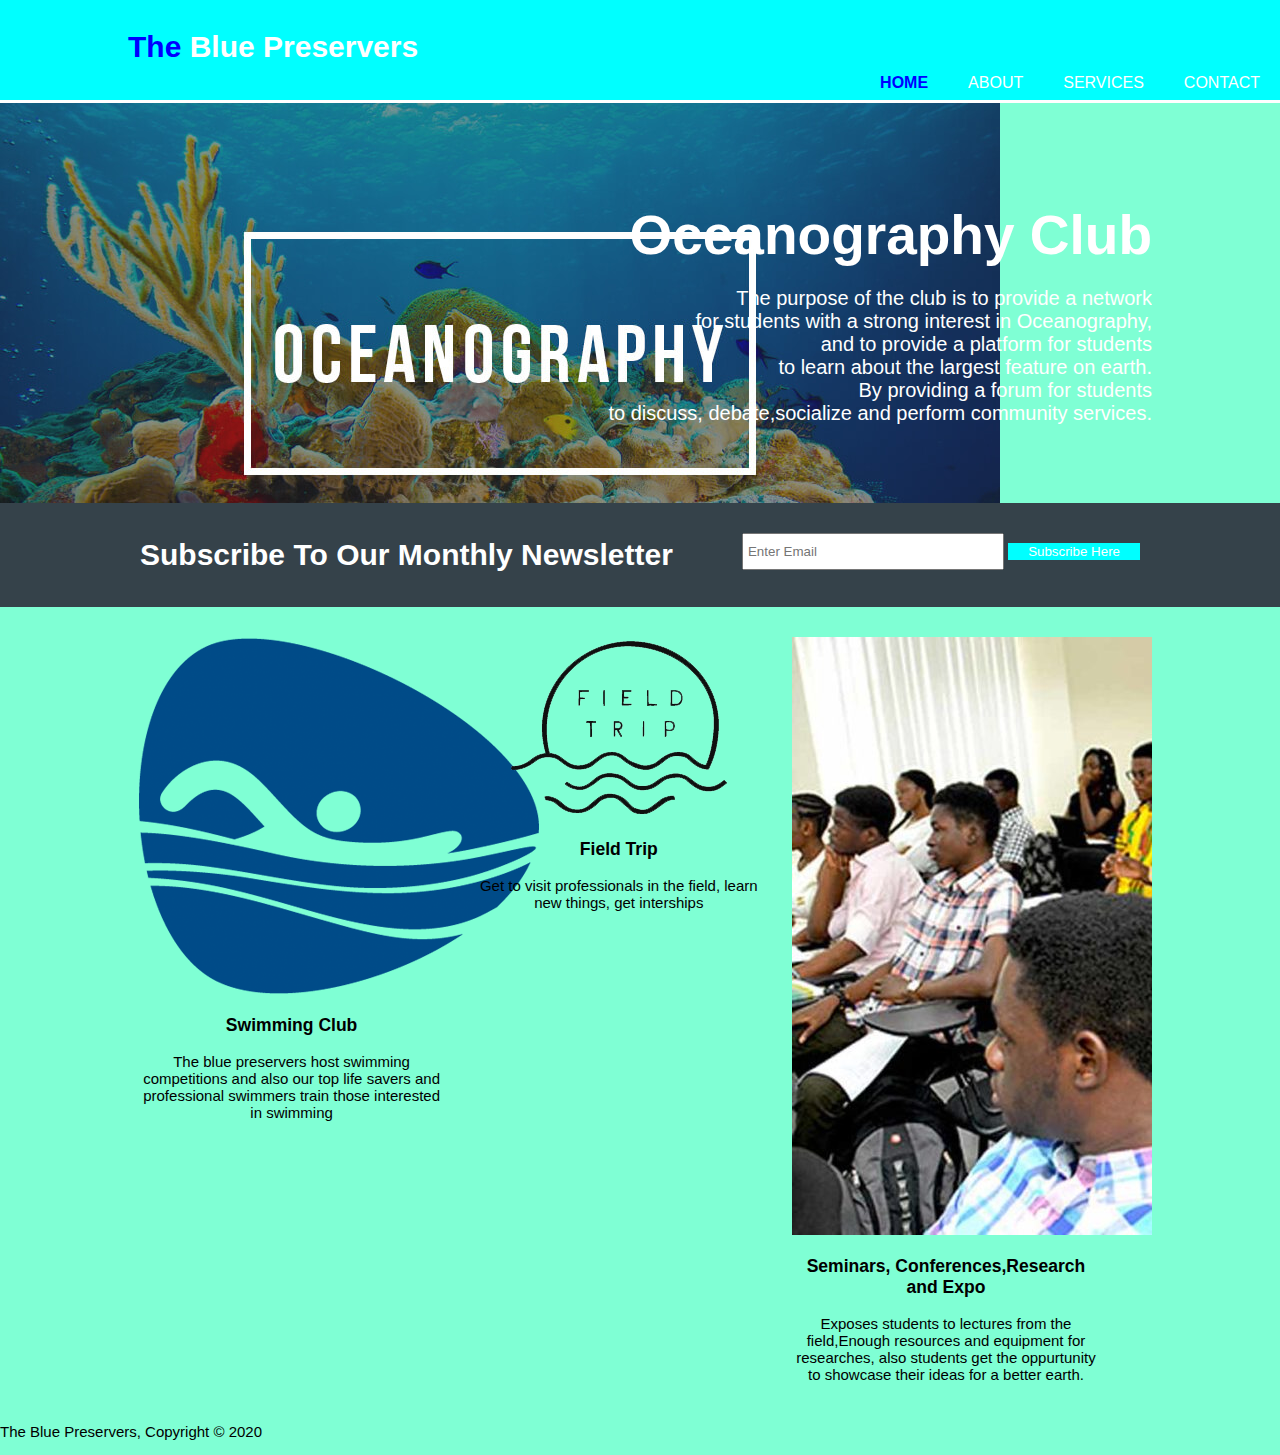
<file: index.html>
<!DOCTYPE html>
<html lang="en">
<head>
    <meta charset="UTF-8">
    <meta name="viewport" content="width=device-width, initial-scale=1.0">
    <title> The Blue Preservers |  Welcome</title>
    <link rel="stylesheet" href="./css/style.css">
</head>
<body>
   
             <!--Header-->
             <header id="main-header">
                <div class="container">
                    <div id="branding">
                        <h1><span class="highlight">The </span>Blue Preservers</h1>

                    </div>
                </div>
                <nav>
                    <ul>
                        <li class="current"><a href="index.html">Home</a> </li>
                        <li><a href="about.html">About</a> </li>
                        <li><a href="services.html">Services</a> </li>
                        <li><a href="contact.html">contact</a> </li>
                    </ul>
                </nav>
            </div>
             </header>
             <!--Section-->
             <section id="showcase">
                 <div class="container">
                    <h1>Oceanography Club</h1>
                    <p> The purpose of the club is to provide a network <br> for students with a strong interest in Oceanography,<br> and to provide a platform for students <br>to learn about the largest feature on earth.<br> By providing a forum for students <br>to discuss, debate,socialize and perform community services.</p>
                 </div>

             </section>
             <section id="newsletter">
                 <div class="container">
                     <h1>Subscribe To Our Monthly Newsletter</h1>
                    <form>
                        <input type="email" placeholder="Enter Email">
                        <button type="submit" class="button_1">Subscribe Here</button>
                    </form>
                 </div>

             </section>
             <section id="boxes">
                <div class="container">
                    <div class="box">
                        <img src="./images/swimlogo.png">
                        <h3>Swimming Club</h3>
                        <p>The blue preservers host swimming competitions and also our top life savers and professional swimmers train those interested in swimming</p>
                    </div>
                    <div class="box">
                        <img src="./images/fieldtrip logo.png">
                        <h3>Field Trip</h3>
                        <p>Get to visit professionals in the field, learn new things, get interships</p>

                    </div>
                    <div class="box">
                        <img src="./images/classes.png">
                        <h3>Seminars, Conferences,Research and Expo</h3>
                        <p>Exposes students to lectures from the field,Enough resources and equipment for researches, also students get the oppurtunity to showcase their ideas for a better earth.</p>

                    </div>
                </div>
             </section>
             

             <!--Footer-->
             <footer>
                 <p>The Blue Preservers, Copyright &copy; 2020</p>
             </footer>
</body>
</html>
</file>
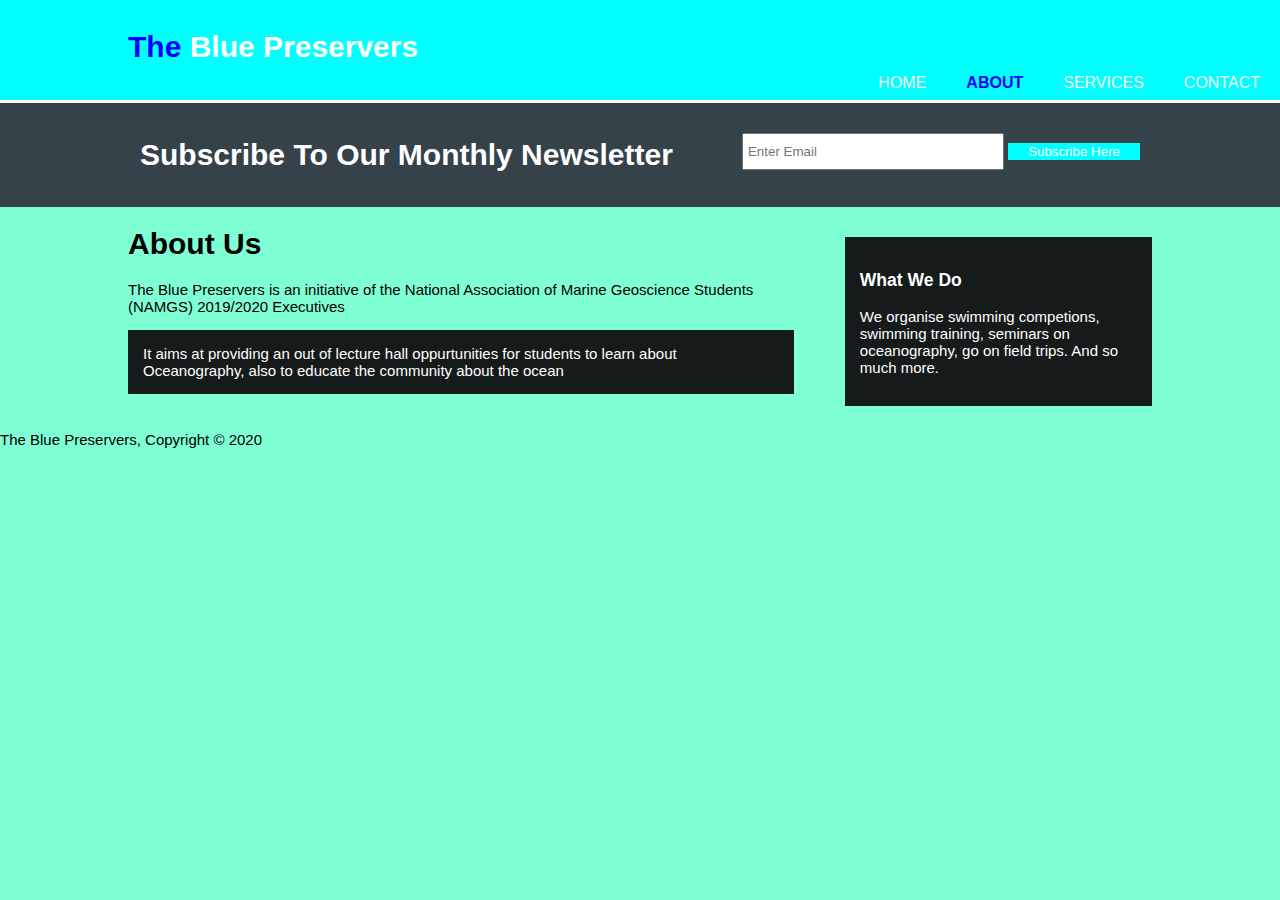
<file: about.html>
<!DOCTYPE html>
<html lang="en">
<head>
    <meta charset="UTF-8">
    <meta name="viewport" content="width=device-width, initial-scale=1.0">
    <title> The Blue Preservers |  About</title>
    <link rel="stylesheet" href="./css/style.css">
</head>
<body>
   
             <!--Header-->
             <header id="main-header">
                <div class="container">
                    <div id="branding">
                        <h1><span class="highlight">The </span>Blue Preservers</h1>

                    </div>
                </div>
                <nav>
                    <ul>
                        <li><a href="index.html">Home</a> </li>
                        <li class="current"><a href="about.html">About</a> </li>
                        <li><a href="services.html">Services</a> </li>
                        <li><a href="contact.html">contact</a> </li>
                    </ul>
                </nav>
            </div>
             </header>
             <!--Section-->
            
             <section id="newsletter">
                 <div class="container">
                     <h1>Subscribe To Our Monthly Newsletter</h1>
                    <form>
                        <input type="email" placeholder="Enter Email">
                        <button type="submit" class="button_1">Subscribe Here</button>
                    </form>
                 </div>

             </section>
            
                </div>
             </section>
             <section id="main">
                 <div class="container">
                    <article id="main-col">
                        <h1 class="page-title"> About Us</h1>
                        <p> The Blue Preservers is an initiative of the National Association of Marine Geoscience Students (NAMGS) 2019/2020 Executives</p>
                        <p class="dark">It aims at providing an out of lecture hall oppurtunities for students to learn about Oceanography, also to  educate the community about the ocean</p>
                          
                    </article>
                    <aside id="sidebar">
                        <div class="dark">
                        <h3>What We Do</h3>
                        <p>We organise swimming competions, swimming training, seminars on oceanography, go on field trips. And so much more.</p>
                        </div>
                    </aside>
                 </div>

             </section>

             <!--Footer-->
             <footer>
                 <p>The Blue Preservers, Copyright &copy; 2020</p>
             </footer>
</body>
</html>
</file>
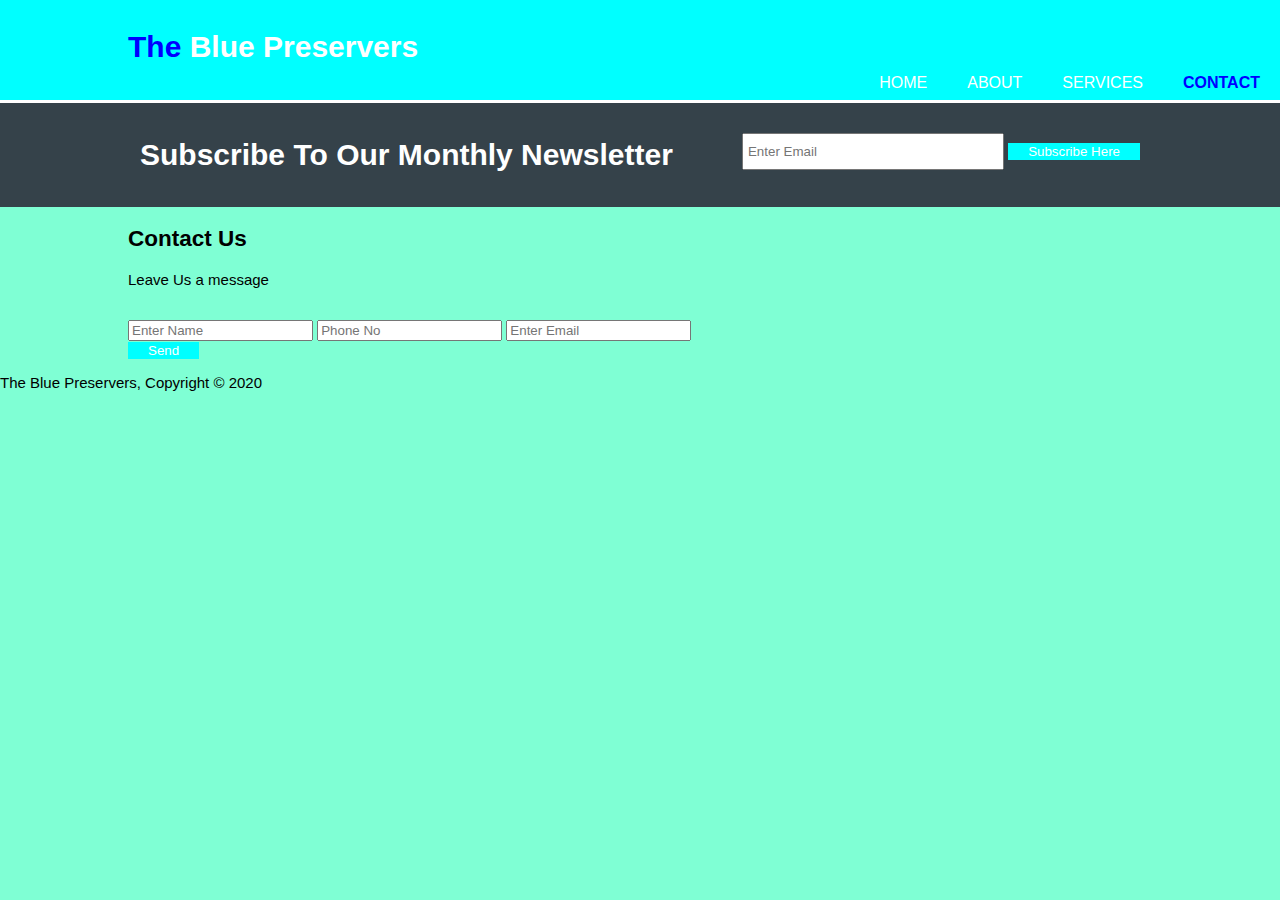
<file: contact.html>
<!DOCTYPE html>
<html lang="en">
<head>
    <meta charset="UTF-8">
    <meta name="viewport" content="width=device-width, initial-scale=1.0">
    <title> The Blue Preservers |  Contact</title>
    <link rel="stylesheet" href="./css/style.css">
</head>
<body>
   
             <!--Header-->
             <header id="main-header">
                <div class="container">
                    <div id="branding">
                        <h1><span class="highlight">The </span>Blue Preservers</h1>

                    </div>
                </div>
                <nav>
                    <ul>
                        <li><a href="index.html">Home</a> </li>
                        <li ><a href="about.html">About</a> </li>
                        <li><a href="services.html">Services</a> </li>
                        <li class="current"><a href="contact.html">contact</a> </li>
                    </ul>
                </nav>
            </div>
             </header>
             <!--Section-->
            
             <section id="newsletter">
                 <div class="container">
                     <h1>Subscribe To Our Monthly Newsletter</h1>
                    <form>
                        <input type="email" placeholder="Enter Email">
                        <button type="submit" class="button_1">Subscribe Here</button>
                    </form>
                 </div>

             </section>
            
                </div>
             </section>
             <section id="main">
                 <div class="container">
                   <h2> Contact Us</h2>
                    
                        <p>Leave Us a message</p>
                        <div>
                            <form action="message">
                        <label for="Message"></label><br>
                            <text area="text" placeholder=" Leave A Comment">
                            </form>
                        </div>
                    
                        <form action="Contact Us">
                            <input type="text" placeholder="Enter Name">
                            <input type="Phone" placeholder="Phone No">
                            <input type="email" placeholder="Enter Email">
                            
                            

                        </form>
                    
                        <button class="button_1" type="submit">
                            Send
                        </button>
                 </div>

             </section>

             <!--Footer-->
             <footer>
                 <p>The Blue Preservers, Copyright &copy; 2020</p>
             </footer>
</body>
</html>
</file>
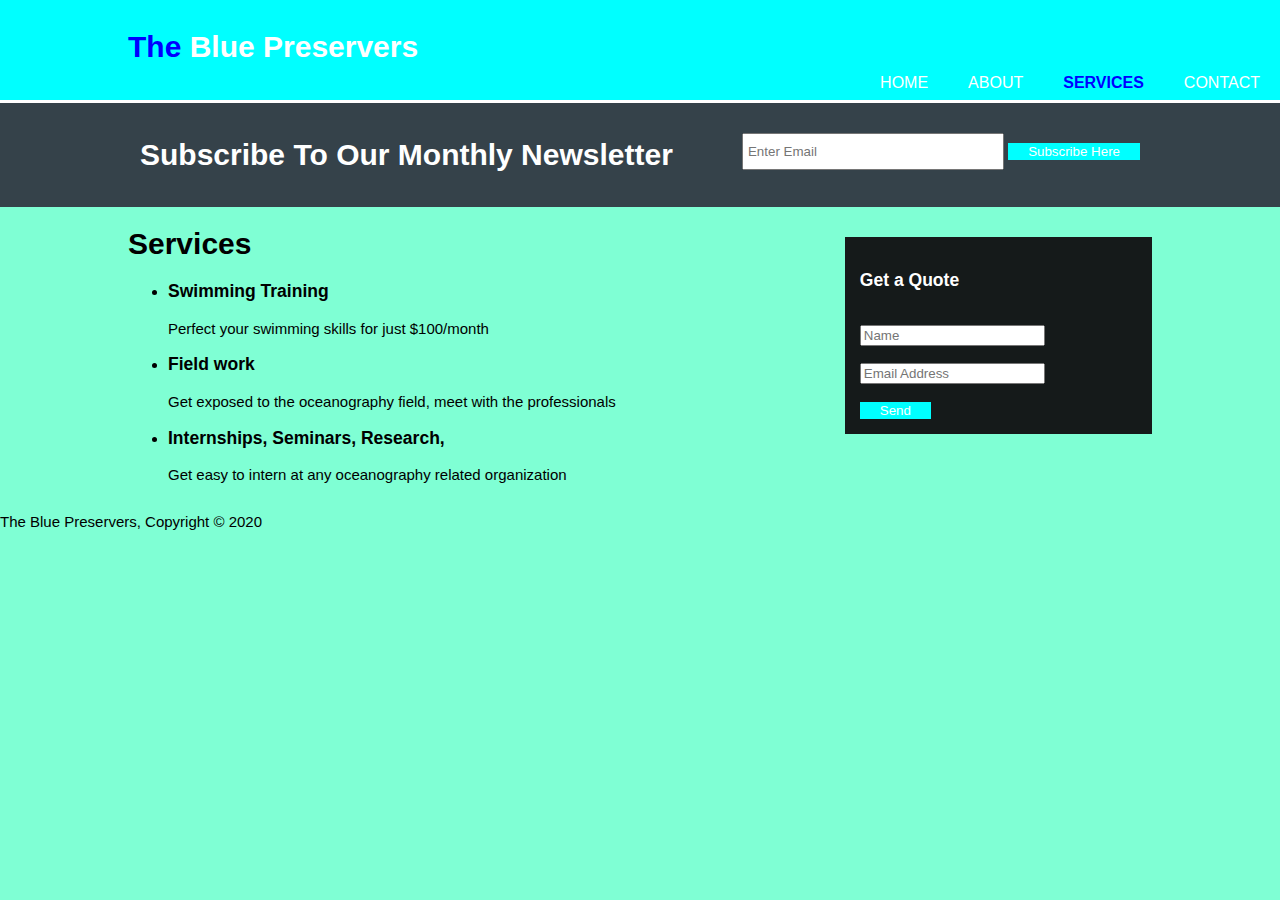
<file: services.html>
<!DOCTYPE html>
<html lang="en">
<head>
    <meta charset="UTF-8">
    <meta name="viewport" content="width=device-width, initial-scale=1.0">
    <title> The Blue Preservers |  Services</title>
    <link rel="stylesheet" href="./css/style.css">
</head>
<body>
   
             <!--Header-->
             <header id="main-header">
                <div class="container">
                    <div id="branding">
                        <h1><span class="highlight">The </span>Blue Preservers</h1>

                    </div>
                </div>
                <nav>
                    <ul>
                        <li><a href="index.html">Home</a> </li>
                        <li><a href="about.html">About</a> </li>
                        <li class="current"><a href="services.html">Services</a> </li>
                        <li><a href="contact.html">contact</a> </li>
                    </ul>
                </nav>
            </div>
             </header>
             <!--Section-->
            
             <section id="newsletter">
                 <div class="container">
                     <h1>Subscribe To Our Monthly Newsletter</h1>
                    <form>
                        <input type="email" placeholder="Enter Email">
                        <button type="submit" class="button_1">Subscribe Here</button>
                    </form>
                 </div>

             </section>
            
                </div>
             </section>
             <section id="main">
                 <div class="container">
                    <article id="main-col">
                        <h1 class="page-title"> Services</h1>
                        
                          
                        <ul id="services">
                            <li>
                                <h3>Swimming Training</h3>
                                <p>Perfect your swimming skills for just $100/month</p>
                            </li>
                            <li>
                            <h3>Field work</h3>
                            <p>Get exposed to the oceanography field, meet with the professionals</p>
                                </li>
                                <li>
                            <h3>Internships, Seminars, Research,</h3>
                            <p>Get easy to intern at any oceanography related organization </p>
                                </li>
                        </ul>

                    </article>
                    <aside id="sidebar">
                        <div class="dark">
                        <h3>Get a Quote</h3>
                        <form class="quote">
                            <div>
                                <label for="Name"></label><br>
                                <input type="text" placeholder="Name">
                            </div>
                            <div>
                                <label for="Email"></label><br>
                                <input type="email" placeholder="Email Address">
                            </div>
                            <div>
                                <label for="Message"></label><br>
                                <text area="text" placeholder=" Leave A Comment">
                            </div>
                            <button class="button_1" type="submit">
                                Send
                            </button>



                        </form>
                        </div>
                    </aside>
                 </div>

             </section>

             <!--Footer-->
             <footer>
                 <p>The Blue Preservers, Copyright &copy; 2020</p>
             </footer>
</body>
</html>
</file>
<file: css/style.css>
body{
    font-family: Arial, Helvetica, sans-serif;
    font-size: 15px;
    line-height: normal;
    padding: 0;
    margin: 0;
    background-color: aquamarine;
}
.container{
    width: 80%;
    margin: auto;
    overflow: hidden;
}
 ul{
    margin: 0;
    padding: o;
    
}

.button_1{
    height: 38;
    background: aqua;
    border: 0;
    padding-left: 20px;
    padding-right: 20px;
    color: #ffffff;


    
}

.dark{
    padding: 15px;
    background: rgb(21, 26, 26);
    color: #ffffff;
    margin-top: 10px;
    margin-bottom: 10px;
    
}

/*Header**/
header{
    background: aqua;
    color: white;
    padding-top: 30px;
    min-height: 70px;
    border-bottom: white 3px solid;
}

header a{
    color: #ffffff;
    text-decoration: none;
    text-transform: uppercase;
    font-size: 16px;
}





header li{
    float: left;
    display: inline;
    padding: 0 20px 0 20px;
}


header #branding{
    float: left;
}


header #branding h1{
    margin: 0;
}

header nav{
    float: right;
    margin-top: 10px;
}


header .highlight, header .current a{
    color:blue;
    font-weight: bold;
}


header a:hover{
    color: #cccccc;
    font-weight: bold;
}


/* showcase */
#showcase{
    min-height: 400px;
    background: url(../images/oceanography-degree-programs.jpg)no-repeat 0 0;
    text-align: right;
    color: #ffffff;


}
#showcase h1{
    margin-top: 100px;
    font-size: 55px;
    margin-bottom: 10px;
}

#showcase p{
    font-size: 20px;
}

/** newsletter **/

#newsletter{
    padding: 15px;
    color: white;
    background: #35424a;
}

#newsletter h1{
    float: left;
}

#newsletter form{
    float: right;
    margin-top: 15px;
}

#newsletter input[type="email"]{
    padding:4px ;
    height: 25px;
    width: 250px;
}

/** boxes **/
#boxes{
    margin-top: 20px;
}

#boxes .box{
    float: left;
    text-align:center;
    width: 30%;
    padding: 10px;
}

#boxes .box image{
    width:90px;
}

/** sidebar **/
    aside#sidebar{
        float: right;
        width: 30%;
        margin-top: 20px;
    }

    #aside #sidebar .quote input, #aside #sidebar .quote textarea {
        width: 90%;
        padding: 5px;

    }


    /** Main-col **/
    article#main-col{
        float: left;
        width: 65%;
    }

    /** Services **/
    ul services li{
        list-style: none;
        padding: 20px;
        border: oldlace solid 1px;
        margin-bottom: 5px;
        background: #e5e5e5;
    }

#footer{
    padding: 20px;
    margin-top: 20px;
    color: #ffffff;
    background-color: rgba(25, 160, 160, 0.336);
    text-align: center;
}

/** Media Queries **/
@media(max-width: 768px){
    header #branding, 
    header nav,
    header nav li
    #newsletter h1,
    #newsletter form
    #images
    #boxes.box{
    
        float: none;
        text-align: center;
        width: 100%;
    }

    header{
        padding-bottom: 20px;
    } 
    #showcase h1{
        margin-top: 40px;
    }
    #newsletter button{
        display: block;
        width: 100%;
    }

    #newsletter form input[type="email"]{
        width: 100%;
        margin-bottom: 5px;
    }











    
}
</file>
